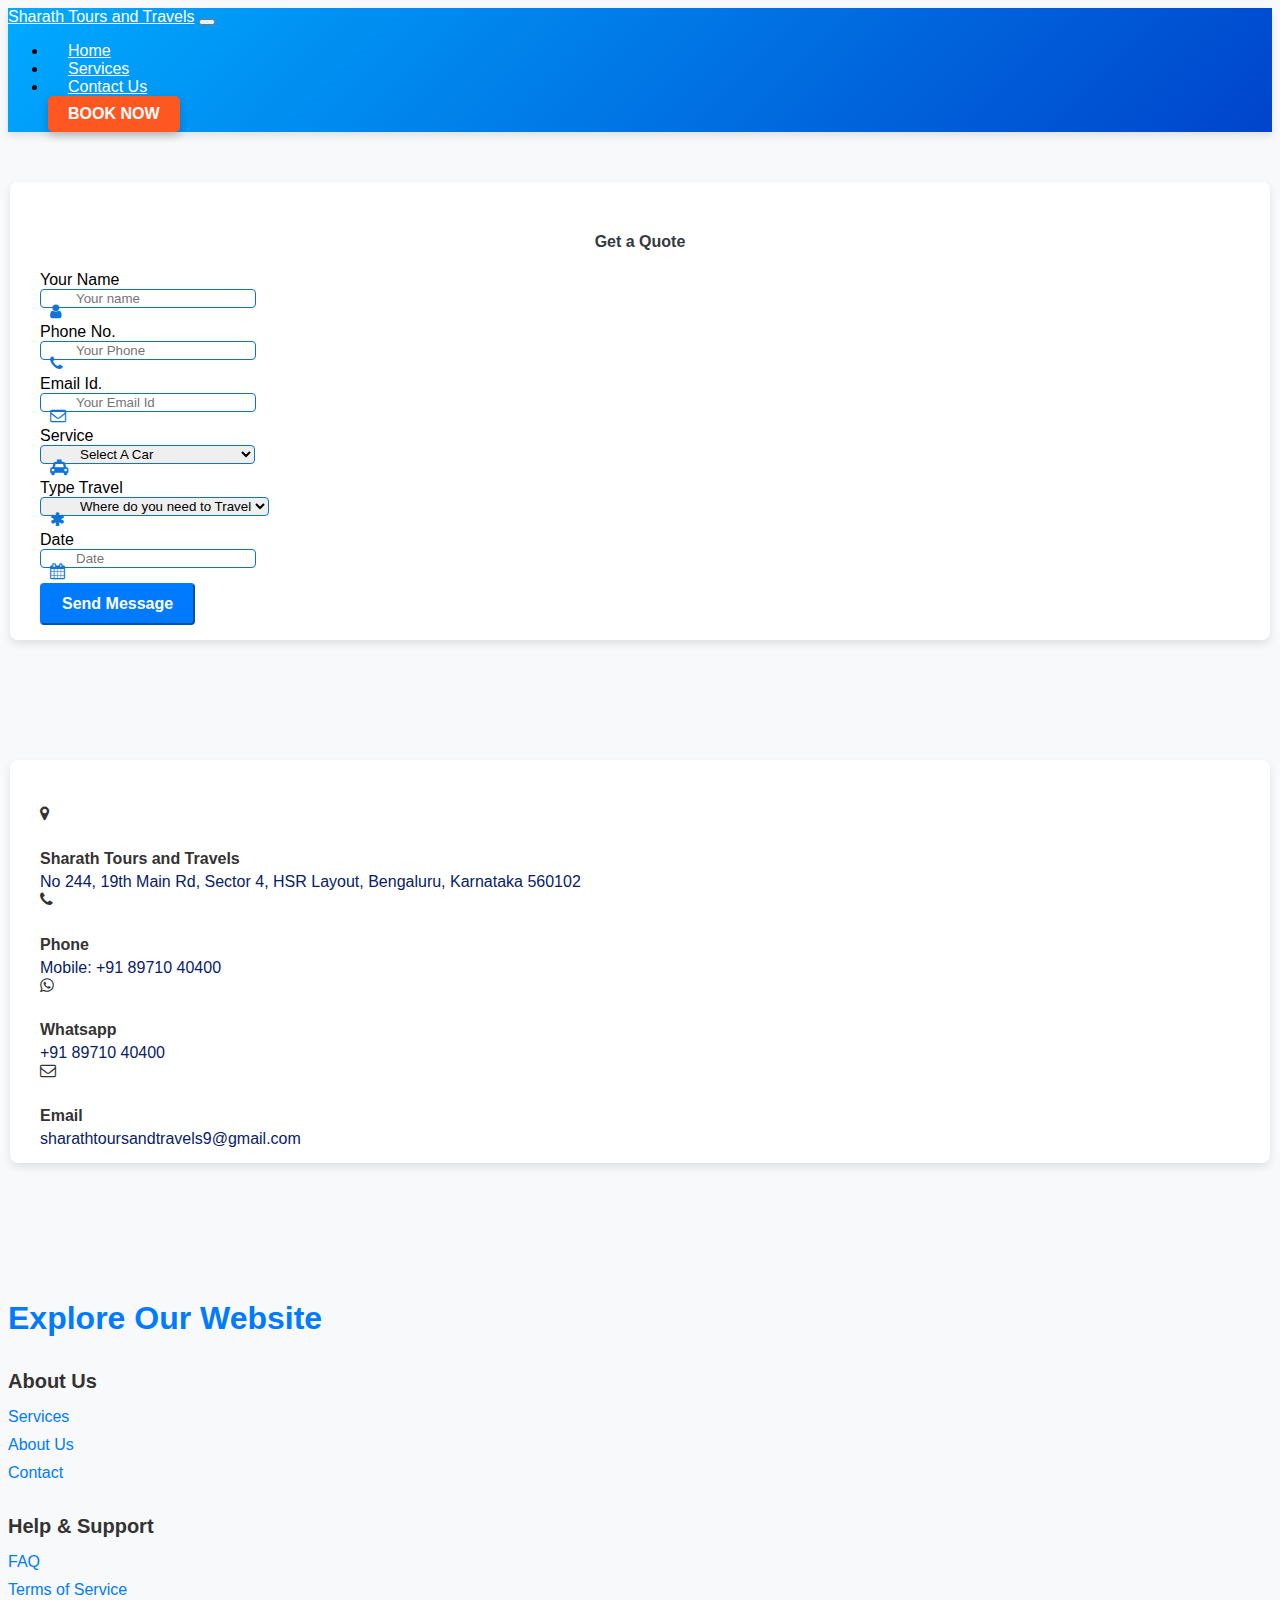
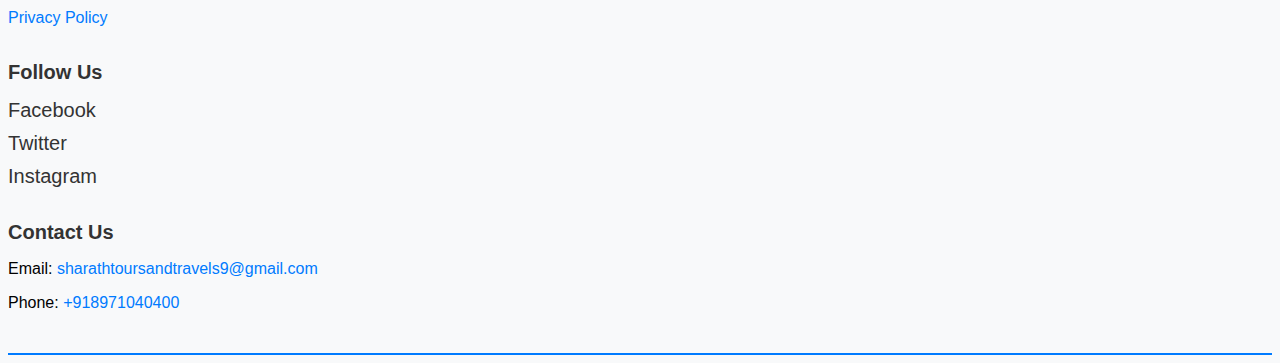
<file: html/contactus.html>
<!doctype html>
<html lang="en">

<head>
  <!-- Required meta tags -->
  <meta charset="utf-8">
  <meta name="viewport" content="width=device-width, initial-scale=1">
  <link rel="icon" href="../images/logo.png" sizes="16x16" type="image/png">
  <!-- Bootstrap CSS -->
  <link href="https://cdn.jsdelivr.net/npm/bootstrap@5.0.2/dist/css/bootstrap.min.css" rel="stylesheet"
    integrity="sha384-EVSTQN3/azprG1Anm3QDgpJLIm9Nao0Yz1ztcQTwFspd3yD65VohhpuuCOmLASjC" crossorigin="anonymous">

  <title>contact us</title>
  <link rel="stylesheet" href="../css/contactus.css">
  <link rel="stylesheet" href="../css/styles.css">
  <link rel="stylesheet" href="https://cdnjs.cloudflare.com/ajax/libs/font-awesome/4.7.0/css/font-awesome.min.css">
</head>

<body>
<!-- Navigation Bar -->
<nav class="navbar navbar-expand-lg navbar-custom">
  <a class="navbar-brand" href="../index.html">Sharath Tours and Travels</a>
  <button
    class="navbar-toggler"
    type="button"
    data-toggle="collapse"
    data-target="#navbarNav"
    aria-controls="navbarNav"
    aria-expanded="false"
    aria-label="Toggle navigation"
  >
    <span class="navbar-toggler-icon"></span>
  </button>
  <div class="collapse navbar-collapse justify-content-end" id="navbarNav">
    <ul class="navbar-nav">
      <li class="nav-item active">
        <a class="nav-link" href="../index.html"
          >Home <span class="sr-only">(current)</span></a
        >
      </li>
      <li class="nav-item">
        <a class="nav-link" href="../index.html#services">Services</a>
      </li>
      <li class="nav-item">
        <a class="nav-link" href="#contact">Contact Us</a>
      </li>
      <a href="#contact"
        ><button class="btn book-now-button" type="button">
          Book Now
        </button></a
      >
    </ul>
  </div>
</nav>

  </div>
  <div class="container mt-5">
    <div class="form-content homecontect">
        <div id="contact" class="contact-form-action">
            <h4>Get a Quote</h4>
            <!-- Ensure there is only one form tag -->
            <form class="row g-3 messenger-box-form" method="post" action="../php/process_form.php">
                <!-- Your Name -->
                <div class="col-lg-6 responsive-column">
                    <div class="input-box">
                        <label class="label-text" for="name">Your Name</label>
                        <div class="form-group">
                            <span class="fa fa-user form-icon"></span>
                            <input class="form-control" type="text" id="name" name="name" placeholder="Your name" required>
                        </div>
                    </div>
                </div>
                <!-- Phone No. -->
                <div class="col-lg-6 responsive-column">
                    <div class="input-box">
                        <label class="label-text" for="phone">Phone No.</label>
                        <div class="form-group">
                            <span class="fa fa-phone form-icon"></span>
                            <input class="form-control" type="text" id="phone" name="phone" placeholder="Your Phone" required>
                        </div>
                    </div>
                </div>
                <!-- Email Id -->
                <div class="col-lg-6 responsive-column">
                    <div class="input-box">
                        <label class="label-text" for="email">Email Id.</label>
                        <div class="form-group">
                            <span class="fa fa-envelope-o form-icon"></span>
                            <input class="form-control" type="text" id="email" name="email" placeholder="Your Email Id" required>
                        </div>
                    </div>
                </div>
                <!-- Service -->
                <div class="col-lg-6 responsive-column">
                    <div class="input-box">
                        <label class="label-text" for="fleets">Service</label>
                        <div class="form-group">
                            <span class="fa fa-cab form-icon"></span>
                            <select name="fleets" id="fleets" class="form-control" >
                                <option hidden="" disabled="disabled" selected="selected" value="">Select A Car</option>
                                <option value="Sedan Cars">Sedan Cars</option>
                                <option value="Maruti Ertiga">Maruti Ertiga</option>
                                <option value="Toyota Innova">Toyota Innova</option>
                                <option value="Innova Crysta">Innova Crysta</option>
                                <option value="Maharaja Tempo Traveller">Maharaja Tempo Traveller</option>
                                <option value="Semi-sleeper Maharaja TT">Semi-sleeper Maharaja TT</option>
                                <option value="12 Seater Tempo Traveller">12 Seater Tempo Traveller</option>
                                <option value="14 Seater Tempo Traveller">14 Seater Tempo Traveller</option>
                                <option value="Force Urbania">Force Urbania</option>
                                <option value="20 Seater Tempo Traveller">20 Seater Tempo Traveller</option>
                                <option value="21 Seater MinBus">21 Seater MinBus</option>
                                <option value="24 Seater Min Bus">24 Seater Min Bus</option>
                                <option value="Luxury Bharat Benz">Luxury Bharat Benz</option>
                                <option value="33 Seater Bus">33 Seater Bus</option>
                                <option value="Multi Axle Volvo Bus">Multi Axle Volvo Bus</option>
                                <option value="50 Seater Bus">50 Seater Bus</option>
                            </select>
                            <span id="car_error" class="text-danger"></span>
                        </div>
                    </div>
                </div>
                <!-- Type Travel -->
                <div class="col-lg-6 responsive-column">
                    <div class="input-box">
                        <label class="label-text" for="travel">Type Travel</label>
                        <div class="form-group">
                            <span class="fa fa-asterisk form-icon"></span>
                            <select name="typetravel" id="travel" class="form-control" >
                                <option hidden="" disabled="disabled" selected="selected" value="">Where do you need to Travel</option>
                                <option value="With in City">With in City</option>
                                <option value="Outstation">Outstation</option>
                                <option value="Airport">Airport</option>
                            </select>
                            <span id="travel_error" class="text-danger"></span>
                        </div>
                    </div>
                </div>
                <!-- Date -->
                <div class="col-lg-6 responsive-column">
                    <div class="input-box">
                        <label class="label-text" for="date">Date</label>
                        <div class="form-group">
                            <span class="fa fa-calendar form-icon"></span>
                            <input placeholder="Date" class="textbox-n form-control" type="text" onfocus="(this.type='date')" id="date" name="date" />
                            <span id="date_error" class="text-danger"></span>
                        </div>
                    </div>
                </div>
                <!-- CAPTCHA -->
                <div class="col-lg-12 text-center">
                    <div class="form-group">
                        <div class="g-recaptcha" data-sitekey=""></div>
                        <span id="captcha_error" class="text-danger"></span>
                    </div>
                </div>
                <!-- Submit Button -->
                <div class="col-lg-12">
                    <div class="btn-box text-center">
                        <button name="submit" type="submit" class="theme-btn send-message-btn" id="send-message-btn">Send Message</button>
                    </div>
                </div>
            </form>
        </div>
    </div>
</div>

<div class="contactus">
    <div class="container">
      <div class="row">
        <div class="col-md-12">
          <div class="list-group">
            <div class="list-group-item">
              <i class="fa fa-map-marker icon-element"></i>
              <h5 class="title1 font-size-16 pb-1">Sharath Tours and Travels</h5>
              <p class="map__desc">No 244, 19th Main Rd, Sector 4, HSR Layout, Bengaluru, Karnataka 560102</p>
            </div>
            <div class="list-group-item">
              <i class="fa fa-phone icon-element"></i>
              <h5 class="title1 font-size-16 pb-1">Phone</h5>
              <p class="map__desc">Mobile: +91 89710 40400</p>
            </div>
            <div class="list-group-item">
              <i class="fa fa-whatsapp icon-element"></i>
              <h5 class="title1 font-size-16 pb-1">Whatsapp</h5>
              <p class="map__desc">+91 89710 40400</p>
            </div>
            <div class="list-group-item">
              <i class="fa fa-envelope-o icon-element"></i>
              <h5 class="title1 font-size-16 pb-1">Email</h5>
              <p class="map__desc">sharathtoursandtravels9@gmail.com</p>
            </div>
          </div>
        </div>
      </div>
    </div>
  </div>

      <!-- Links and References Section -->
      <section class="links-references">
        <div class=" text-center">
          <h2>Explore Our Website</h2>
          <div class="row">
            <div class="col-md-3">
              <h5>About Us</h5>
              <ul class="list-unstyled">
                <li><a href="#services">Services</a></li>
                <li><a href="#about">About Us</a></li>
                <li><a href="#contact">Contact</a></li>
              </ul>
            </div>
            <div class="col-md-3">
              <h5>Help & Support</h5>
              <ul class="list-unstyled">
                <li><a href="#faq">FAQ</a></li>
                <li><a href="#terms">Terms of Service</a></li>
                <li><a href="#privacy">Privacy Policy</a></li>
              </ul>
            </div>
            <div class="col-md-3">
              <h5>Follow Us</h5>
              <ul class="list-unstyled social-icons">
                <li><a href="#" class="facebook">Facebook</a></li>
                <li><a href="#" class="twitter">Twitter</a></li>
                <li><a href="#" class="instagram">Instagram</a></li>
              </ul>
            </div>
            <div class="col-md-3">
              <h5>Contact Us</h5>
              <p>
                Email:
                <a href="mailto:sharathtoursandtravels9@gmail.com"
                  >sharathtoursandtravels9@gmail.com</a
                >
              </p>
              <p>Phone: <a href="tel:+918971040400">+918971040400</a></p>
            </div>
          </div>
        </div>
      </section>  

</div>
  <!-- Option 2: Separate Popper and Bootstrap JS -->
    <script src="https://cdn.jsdelivr.net/npm/@popperjs/core@2.9.2/dist/umd/popper.min.js" integrity="sha384-IQsoLXl5PILFhosVNubq5LC7Qb9DXgDA9i+tQ8Zj3iwWAwPtgFTxbJ8NT4GN1R8p" crossorigin="anonymous"></script>
    <script src="https://cdn.jsdelivr.net/npm/bootstrap@5.0.2/dist/js/bootstrap.min.js" integrity="sha384-cVKIPhGWiC2Al4u+LWgxfKTRIcfu0JTxR+EQDz/bgldoEyl4H0zUF0QKbrJ0EcQF" crossorigin="anonymous"></script>
</body>
</html>
</file>
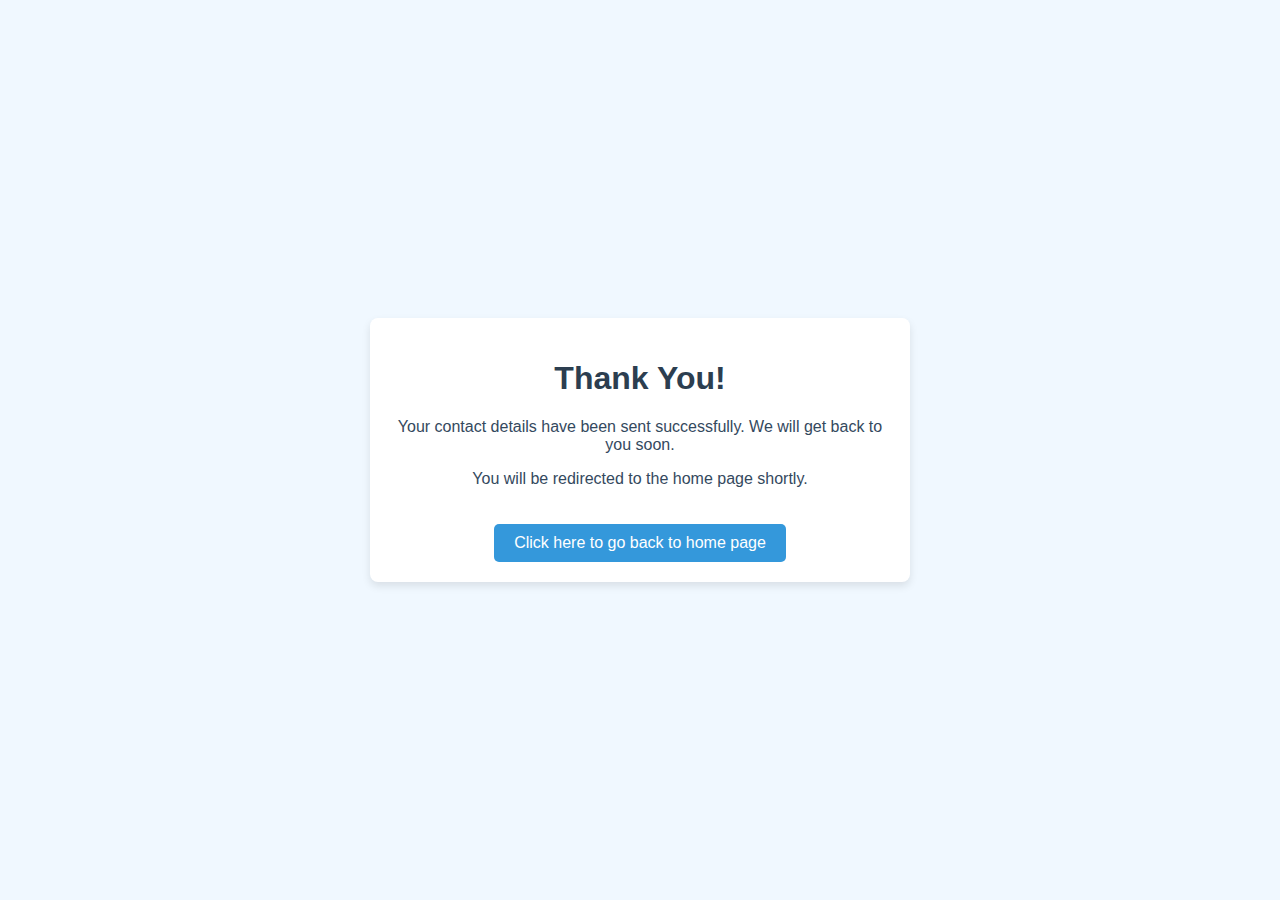
<file: html/success.html>
<!DOCTYPE html>
<html lang="en">
<head>
    <meta charset="UTF-8">
    <meta name="viewport" content="width=device-width, initial-scale=1.0">
    <title>Success</title>
    <style>
        body {
            font-family: Arial, sans-serif;
            background-color: #f0f8ff;
            display: flex;
            justify-content: center;
            align-items: center;
            height: 100vh;
            margin: 0;
        }
        .container {
            text-align: center;
            background: white;
            padding: 20px;
            border-radius: 8px;
            box-shadow: 0 4px 8px rgba(0, 0, 0, 0.1);
            max-width: 500px;
            width: 100%;
        }
        h1 {
            color: #2c3e50;
        }
        p {
            color: #34495e;
        }
        button {
            background-color: #3498db;
            color: white;
            border: none;
            padding: 10px 20px;
            border-radius: 5px;
            cursor: pointer;
            font-size: 16px;
            margin-top: 20px;
            transition: background-color 0.3s ease;
        }
        button:hover {
            background-color: #2980b9;
        }
    </style>
    <script>
        // Redirect to home page after 3 seconds
        setTimeout(function() {
            window.location.href = '../index.html';
        }, 3000);
    </script>
</head>
<body>
    <div class="container">
        <h1>Thank You!</h1>
        <p>Your contact details have been sent successfully. We will get back to you soon.</p>
        <p>You will be redirected to the home page shortly.</p>
        <button onclick="window.location.href='../index.html';">Click here to go back to home page</button>
    </div>
</body>
</html>
</file>
<file: css/contactus.css>
.navbar-custom
{
    background: linear-gradient(
        135deg,
        #00aaff,
        #0044cc
      ); /* Gradient background */
      box-shadow: 0 4px 8px rgba(0, 0, 0, 0.1);
}

/* General form styles */

body {
    background-color: #f8f9fa; /* Light grey background */
    font-family: Arial, sans-serif; /* Default font */
    
}

.container {
    max-width: 300px; /* Smaller width for the container */
    background-color: #ffffff; /* White background */
    padding: 30px; /* Padding inside the container */
    border-radius: 8px; /* Rounded corners */
    box-shadow: 0 4px 8px rgba(0, 0, 0, 0.1); /* Subtle shadow */
    margin: 50px auto; /* Center the container */
    
}

h4 {
    text-align: center; /* Center the heading text */
    margin-bottom: 20px; /* Space below the heading */
    color: #343a40; /* Dark grey color for the heading */
}

.form-group label {
    font-weight: bold; /* Bold labels */
    color: #343a40; /* Dark grey color for the labels */
}

.form-control {
    border: 1px solid #1171d1; /* Border color */
    border-radius: 4px; /* Rounded corners for input fields */
    padding-left: 35px; /* Padding to make room for the icons */
    
}
.form-control::hover{
    background-color: #00aaff;

}

.form-icon {
    position: absolute; /* Position the icon absolutely */
    left: 10px; /* Align the icon to the left */
    top: 40px;; /* Center the icon vertically */
    transform: translateY(-50%); /* Center the icon vertically */
    color: #0f74da; /* Color of the icon */
}

.input-box {
    position: relative; /* Parent of the icon */
    margin-bottom: 15px; /* Space between input boxes */
}

.theme-btn {
    background-color: #007bff; /* Primary button color */
    border-color: #007bff; /* Border color for the button */
    padding: 10px 20px; /* Padding inside the button */
    font-size: 16px; /* Larger font size for the button */
    font-weight: bold; /* Bold button text */
    border-radius: 4px; /* Rounded corners for the button */
    color: #fff; /* White text color */
    transition: background-color 0.3s ease, border-color 0.3s ease; /* Smooth transition for hover effect */
}

.theme-btn:hover {
    background-color: #0056b3; /* Darker blue on hover */
    border-color: #004085; /* Darker border on hover */
}

/* Responsive design */
@media (min-width: 768px) {
    .responsive-column {
        flex: 0 0 48%; /* Two columns in a row */
        max-width: 48%; /* Two columns in a row */
    }
}

@media (max-width: 767px) {
    .responsive-column {
        flex: 0 0 100%; /* Full width on smaller screens */
        max-width: 100%; /* Full width on smaller screens */
    }
}

/* General container styling */
.contactus {
    padding: 20px 0;
}

.container {
    max-width: 1200px;
    
}

/* Form Box */
.form-box {
    background-color: #00aaff;
    border-radius: 8px;
    padding: 20px;
    box-shadow: 0 4px 8px rgba(0, 0, 0, 0.1);
}

/* Address Book Styling */
.address-book {
    padding: 10px 0;
}

.contact-address {
    list-style-type: none;
    padding: 0;
    margin: 0;
}

.contact-address li {
    display: flex;
    align-items: center;
    padding: 10px 0;
    border-bottom: 1px solid #ddd;
}

.contact-address li:last-child {
    border-bottom: none;
}

/* Icon Styling */
.icon-element {
    font-size: 24px;
    margin-right: 15px;
    color: #333;
}

/* Text Styling */
.title1 {
    font-size: 16px;
    font-weight: bold;
    margin-bottom: 5px;
    color: #333;
}

.map__desc {
    margin: 0;
    color: hsl(224, 87%, 22%);
}

/* Responsive Design */
@media (max-width: 767px) {
    .contactus {
        padding: 10px 0;
    }

    .form-box {
        padding: 15px;
    }

    .contact-address li {
        flex-direction: column;
        align-items: flex-start;
    }

    .icon-element {
        margin-right: 0;
        margin-bottom: 10px;
    }
}
</file>
<file: css/styles.css>
body {
  font-family: Arial, sans-serif;
}

html {
  scroll-behavior: smooth;
}
.carousel-item {
  height: 500px;
}
.content {
  position: relative;
  z-index: 2;
  color: white;
  text-align: center;
}

.transports {
  padding: 60px 0;
}

.animated {
  animation: fadeInUp 1s ease-out;
}
@keyframes fadeInUp {
  from {
    opacity: 0;
    transform: translateY(20px);
  }
  to {
    opacity: 1;
    transform: translateY(0);
  }
}

.navbar-custom {
  background: linear-gradient(
    135deg,
    #00aaff,
    #0044cc
  ); /* Gradient background */
  box-shadow: 0 4px 8px rgba(0, 0, 0, 0.1); /* Subtle shadow */
}
.navbar-custom .navbar-brand,
.navbar-custom .nav-link {
  color: #ffffff; /* White color for text */
}
.navbar-custom .nav-link {
  margin-left: 20px; /* Space between nav items */
}
.navbar-custom .nav-link:hover {
  color: #ffcc00; /* Gold color on hover */
  text-decoration: underline; /* Underline on hover */
}
.navbar-toggler-icon {
  background-image: url('data:image/svg+xml;charset=utf8,%3Csvg xmlns="http://www.w3.org/2000/svg" viewBox="0 0 30 30"%3E%3Cpath stroke="rgba(255,255,255,.5)" stroke-width="2" d="M4 6h22M4 15h22M4 24h22"/%3E%3C/svg%3E');
}
.banner {
  background-image: url("images/banner.jpg");
  background-size: cover;
  background-position: center;
  height: 200px;
  color: #fff;
  text-align: center;
  display: flex;
  align-items: center;
  justify-content: center;
  border-bottom: 5px solid #0044cc; /* Bottom border matching navbar */
}
.banner h1 {
  font-size: 3rem;
  font-weight: bold;
}

.book-now-button {
  display: inline-block;
  font-weight: bold;
  color: #fff;
  background-color: #ff5722; /* Vibrant color for visibility */
  border: none;
  text-transform: uppercase;
  cursor: pointer;
  text-decoration: none;
  box-shadow: 0 4px 8px rgba(0, 0, 0, 0.2);
  animation: blink 1s infinite; /* Blinking effect */
}
.book-now-button:hover {
  background-color: #e64a19; /* Darker shade on hover */
}
@keyframes blink {
  0%,
  100% {
    opacity: 1;
  }
  50% {
    opacity: 0.5;
  }
}

.more-details {
  background: linear-gradient(to right, #00b7ff 0%, #5dc0e7 50%, #8b8be0 100%); 
  padding: 40px 0;
}
.details-content {
  background: #ffffff; /* White background for text area */
  border-radius: 8px; /* Rounded corners */
  box-shadow: 0 4px 8px rgba(0, 0, 0, 0.1); /* Subtle shadow */
  padding: 20px;
  margin-right: 10px; /* Space between text and carousel */
}
.section-title {
  font-size: 2.5rem;
  font-weight: bold;
  margin-bottom: 20px;
}
.intro-text {
  font-size: 1.25rem;
  color: #333;
  margin-bottom: 20px;
}
.subheading {
  font-size: 1.5rem;
  font-weight: bold;
  margin-top: 20px;
  margin-bottom: 10px;
}
.detail-text {
  font-size: 1rem;
  color: #555;
  margin-bottom: 20px;
}
.detail-list {
  list-style-type: disc;
  padding-left: 20px;
}
.detail-list li {
  margin-bottom: 10px;
}
.carousel-inner img {
  border-radius: 8px; /* Rounded corners for images */
}
.carousel-caption {
  background-color: rgba(0, 0, 0, 0.5); /* Dark overlay for text readability */
  color: #fff;
  border-radius: 8px; /* Rounded corners for caption */
  padding: 10px;
}
.carousel-control-prev-icon,
.carousel-control-next-icon {
  background-color: rgba(
    0,
    0,
    0,
    0.3
  ); /* Semi-transparent background for controls */
  border-radius: 50%; /* Rounded controls */
}
.badge {
  font-size: 1rem;
  margin: 5px;
  padding: 10px 15px;
}
.badge-primary {
  background-color: #007bff;
  color: #fff;
}
.badge-success {
  background-color: #28a745;
  color: #fff;
}
.badge-warning {
  background-color: #ffc107;
  color: #212529;
}
.badge-info {
  background-color: #17a2b8;
  color: #fff;
}
.comment-slide {
  display: flex;
}

.opening-animation {
  position: relative;
  height: 100vh;
  background: url("images/hero-bg.jpg") no-repeat center center/cover;
  display: flex;
  align-items: center;
  justify-content: center;
  color: #fff;
  overflow: hidden;
  text-align: center;
}

.opening-animation .overlay {
  position: absolute;
  top: 0;
  left: 0;
  width: 100%;
  height: 100%;
  background: rgba(0, 0, 0, 0.5); /* Semi-transparent overlay */
  display: flex;
  align-items: center;
  justify-content: center;
  z-index: 1;
}

.opening-animation .container {
  position: relative;
  z-index: 2;
}

.main-heading {
  font-size: 3.5rem;
  font-weight: 700;
  animation: fadeInUp 2s ease-out;
}

.sub-heading {
  font-size: 1.75rem;
  font-weight: 400;
  margin-top: 10px;
  animation: fadeInUp 2s ease-out 0.5s;
}

.description {
  font-size: 1.25rem;
  margin-top: 20px;
  animation: fadeInUp 2s ease-out 1s;
}

.animated-button {
  margin-top: 30px;
  padding: 10px 20px;
  font-size: 1.25rem;
  border: none;
  border-radius: 50px;
  background: #007bff;
  color: #fff;
  text-decoration: none;
  transition: background 0.3s, transform 0.3s;
}

.animated-button:hover {
  background: #0056b3;
  transform: scale(1.1);
}

.car-illustration {
  position: absolute;
  top: 10px; /* Adjust distance from the top as needed */
  left: -150px; /* Start position off-screen */
  width: 100px; /* Adjust size as needed */
  height: auto;
  animation: driveAcross 10s linear infinite;
  z-index: 1;
}

@keyframes fadeInUp {
  from {
    opacity: 0;
    transform: translateY(20px);
  }
  to {
    opacity: 1;
    transform: translateY(0);
  }
}

@keyframes driveAcross {
  0% {
    transform: translateX(-150px); /* Start position */
  }
  100% {
    transform: translateX(calc(100vw + 150px)); /* End position */
  }
}

.links-references {
  background-color: #f8f9fa;
  padding: 40px 0;
  border-bottom: 2px solid #007bff;
}

.links-references h2 {
  font-size: 2rem;
  margin-bottom: 20px;
  color: #007bff;
}

.links-references h5 {
  font-size: 1.25rem;
  margin-bottom: 15px;
  color: #333;
}

.links-references ul {
  padding: 0;
  margin: 0;
  list-style: none;
}

.links-references li {
  margin-bottom: 10px;
}

.links-references a {
  text-decoration: none;
  color: #007bff;
  transition: color 0.3s;
}

.links-references a:hover {
  color: #0056b3;
}

.social-icons a {
  display: block;
  margin-bottom: 10px;
  color: #333;
  font-size: 1.25rem;
  transition: color 0.3s;
}

.social-icons a:hover {
  color: #007bff;
}

.footer {
  background-color: #343a40;
  color: #fff;
  padding: 20px 0;
}

.footer p {
  margin: 0;
  font-size: 0.875rem;
}

.footer a {
  color: #007bff;
  text-decoration: none;
  transition: color 0.3s;
}

.footer a:hover {
  color: #0056b3;
}

/* Background image or color for the whole section */
.contact-form-container {
  background: url("images/contact-background.jpg") no-repeat center center/cover;
  padding: 80px 0;
  min-height: 100vh;
  display: flex;
  align-items: center;
  justify-content: center;
}

.contact-form-wrapper {
  background-color: rgba(
    255,
    255,
    255,
    0.9
  ); /* White background with opacity */
  border-radius: 12px;
  padding: 30px;
  box-shadow: 0 8px 16px rgba(0, 0, 0, 0.2);
  max-width: 800px;
  width: 100%;
  position: relative;
  z-index: 1;
}

.contact-form-wrapper h2 {
  font-size: 2.5rem;
  margin-bottom: 30px;
  color: #007bff;
}

.contact-form-wrapper .form-control {
  border-radius: 8px;
  border: 1px solid #ced4da;
  transition: border-color 0.3s;
}

.contact-form-wrapper .form-control:focus {
  border-color: #007bff;
  box-shadow: 0 0 0 0.2rem rgba(38, 143, 255, 0.25);
}

.contact-form-wrapper .form-group label {
  font-weight: bold;
  color: #333;
}

.contact-form-wrapper .btn-primary {
  background-color: #007bff;
  border-color: #007bff;
  font-size: 1.125rem;
  padding: 12px;
  border-radius: 50px;
  transition: background-color 0.3s, border-color 0.3s;
}

.contact-form-wrapper .btn-primary:hover {
  background-color: #0056b3;
  border-color: #0056b3;
}

@media (max-width: 768px) {
  .contact-form-wrapper {
    padding: 20px;
  }

  .contact-form-wrapper h2 {
    font-size: 2rem;
  }
}

.contact-form-container.scrolled {
  opacity: 1;
}

.contact-form-container.scrolled {
  opacity: 1;
}

.contact-form-wrapper {
  background-color: rgba(
    255,
    255,
    255,
    0.9
  ); /* White background with opacity */
  border-radius: 12px;
  padding: 30px;
  box-shadow: 0 8px 16px rgba(0, 0, 0, 0.2);
  max-width: 800px;
  width: 100%;
  position: relative;
  z-index: 1;
}

.card-img-top {
  object-fit: cover;
  height: 200px; /* Adjust based on your needs */
}

/* Custom CSS for card spacing */
.card {
  margin-bottom: 30px; /* Adjust the spacing between rows of cards */
}

/* Optional: Adds space to the top and bottom of the row */
.row {
  margin-top: 15px; /* Compensates for the negative margin */
  margin-bottom: -15px;
}

.car-video {
  position: absolute;
  top: 0;
  left: 0;
  width: 100vw;
  height: 100vh;
  object-fit: cover; /* Ensures the video covers the entire screen */
  z-index: -1; /* Sends the video behind other content */
}
.btn {
  transition: background-color 0.3s, transform 0.2s;
}
.btn:hover {
  background-color: #0056b3;
  transform: scale(1.05);
}
.card {
  border-radius: 10px;
}
.card-img-top {
  border-radius: 10px 10px 0 0;
}

.card {
  border: none;
  border-radius: 10px;
  overflow: hidden;
  box-shadow: 0 8px 16px rgba(0, 0, 0, 0.15); /* Added shadow */
  transition: transform 0.3s, box-shadow 0.3s;
}

.card-img-top {
  border-bottom: 1px solid #007bff;
  height: 200px;
  object-fit: cover;
}

.container.transports {
  padding: 50px 0;
}

.section-title {
  font-size: 2.5rem;
  margin-bottom: 40px;
  font-weight: 700;
  color: #333;
}

.transport-card {
  margin-bottom: 30px;
}



/* Button-specific styles */
.btn-primary {
  background-color: #007bff; /* Blue color for Book Your Ride */
}

.btn-call-now {
  background-color: #848d2e; /* Green color for Call Now */
}

.btn-whatsapp {
  background-color: #25d366; /* WhatsApp green color */
}

/* Hover effects */
.btn:hover {
  opacity: 0.8;
  transform: scale(1.05); /* Slightly enlarge button on hover */
}

/* Optional: Add animation effect */
.animated-button {
  animation: pulse 1.5s infinite; /* Example of a pulsing animation */
}

@keyframes pulse {
  0% {
    transform: scale(1);
  }
  50% {
    transform: scale(1.05);
  }
  100% {
    transform: scale(1);
  }
}

.button-container {
  display: flex;
  gap: 10px; /* Space between buttons */
  justify-content: center; /* Center buttons horizontally */
  margin-top: 20px; /* Space above the buttons */
}

.btn {
  align-items: center; /* Center text vertically */
  justify-content: center; /* Center text horizontally */
  padding: 10px 20px;
  font-size: 16px;
  color: #fff;
  border: none;
  border-radius: 5px;
  text-align: center;
  text-decoration: none;
  cursor: pointer;
  transition: background-color 0.3s, transform 0.3s; /* Smooth transition for hover effects */
  line-height: 1; /* Ensure consistent vertical alignment */
  white-space: nowrap; /* Prevent text from wrapping */
}

.btn-whatsapp {
  display: inline-flex;
  align-items: center;
  font-size: 16px;
  padding: 10px 20px;
  border-radius: 5px;
  text-decoration: none;
  color: white;
  background-color: #25D366; /* WhatsApp green */
  transition: background-color 0.3s;
}

.btn-whatsapp:hover {
  background-color: #128C7E; /* Darker green for hover effect */
}

.btn-whatsapp i {
  margin-right: 8px; /* Space between icon and text */
}
</file>
